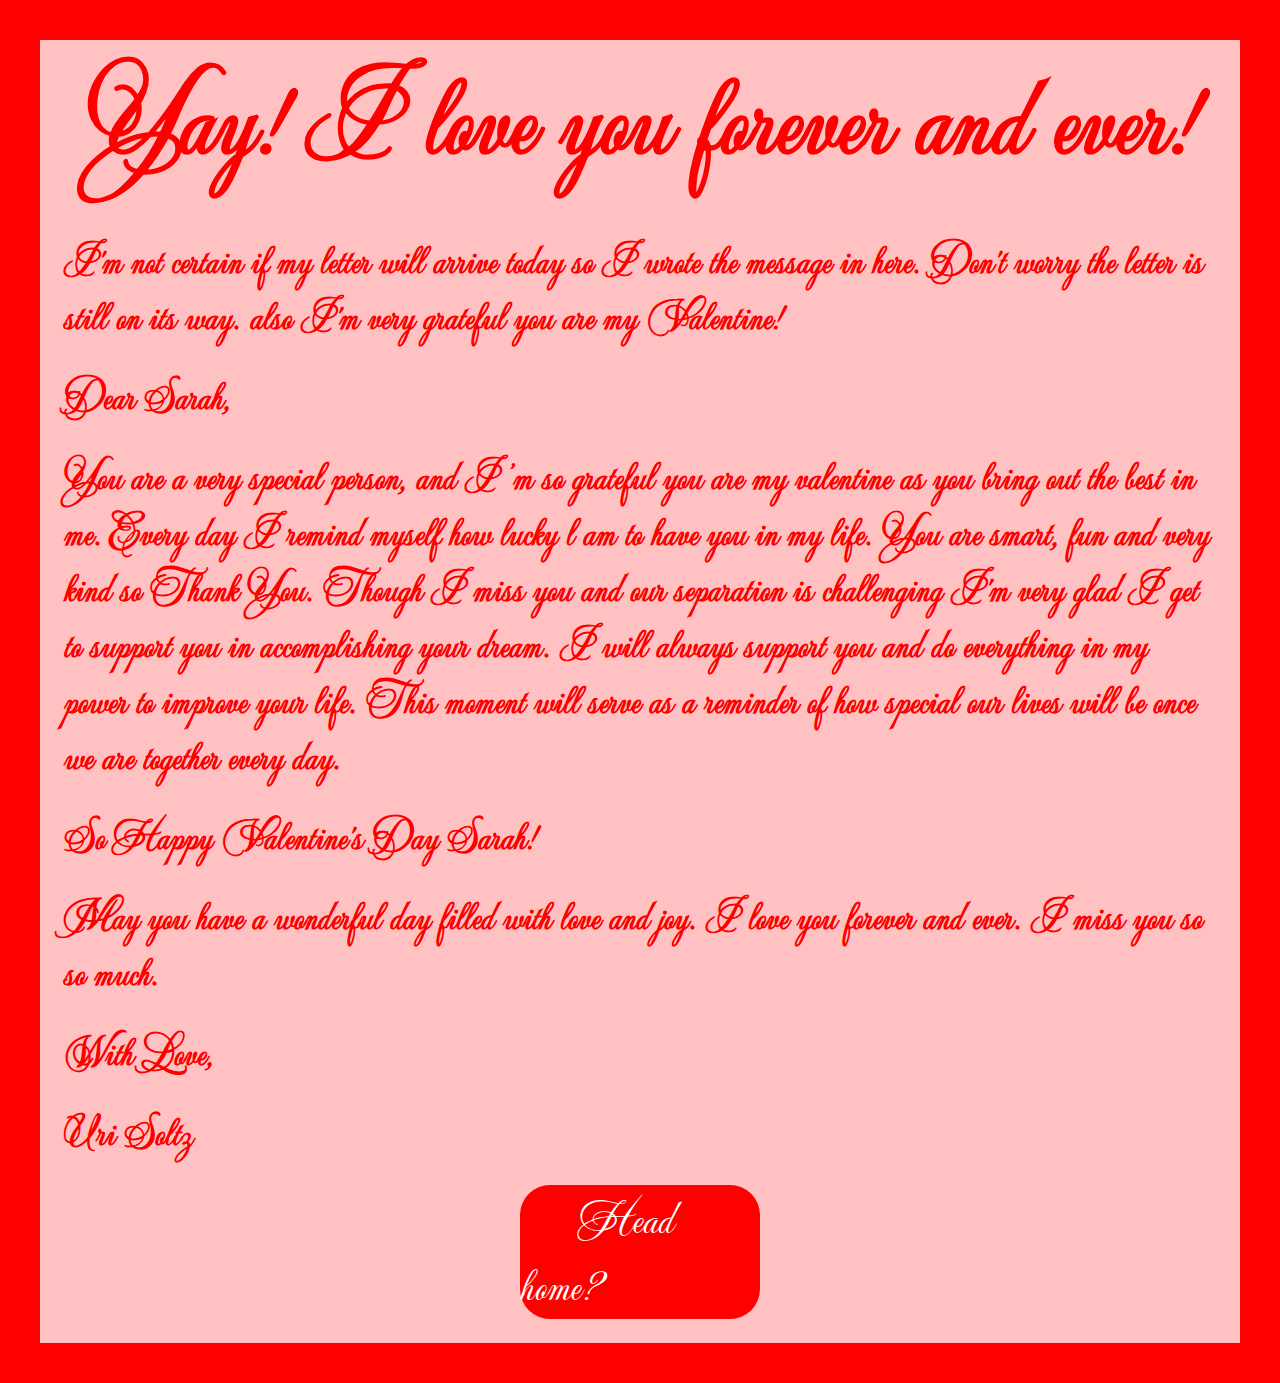
<file: pages/my_valentine.html>
<!DOCTYPE html>
<html lang="en">
    <head>
        <link rel = "stylesheet" href = "..\styles\my_valentine.css">
        <script src="..\scripts\home.js"></script>
        <link rel="preconnect" href="https://fonts.googleapis.com">
        <link rel="preconnect" href="https://fonts.gstatic.com" crossorigin>
        <link href="https://fonts.googleapis.com/css2?family=Mea+Culpa&display=swap" rel="stylesheet">
    </head>
    <body>
        <div class = "filler">
            <h1 class="message">Yay! I love you forever and ever!</h1>

            <h3 class="message-body"> I'm not certain if my letter will arrive today so I wrote the message in here. Don't worry the letter is still on its way.
                also I'm very grateful you are my Valentine!
            </h3>
            <h3 class="message-body">Dear Sarah, </h3>
            <h3 class="message-body">You are a very special person, and I’m so grateful you are my valentine as you bring out the best in me. Every day I remind myself how lucky l am to have you in my life. You are smart, fun and very kind so Thank You. Though I miss you and our separation is challenging I'm very glad I get to support you in accomplishing your dream. I will always support you and do everything in my power to improve your life. This moment will serve as a reminder of how special our lives will be once we are together every day. </h3>
            <h3 class="message-body">So Happy Valentine's Day Sarah!</h3>
            <h3 class="message-body">May you have a wonderful day filled with love and joy. I love you forever and ever. I miss you so so much. </h3>
            <h3 class="message-body">With Love,</h3>
                
            <h3 class="message-body">Uri Soltz</h3>
            <div class ="button">
                <a class="button-text" href="home.html">Head home?</a>
            </div>
            
           

        </div>
    
    </body>
</html>
</file>
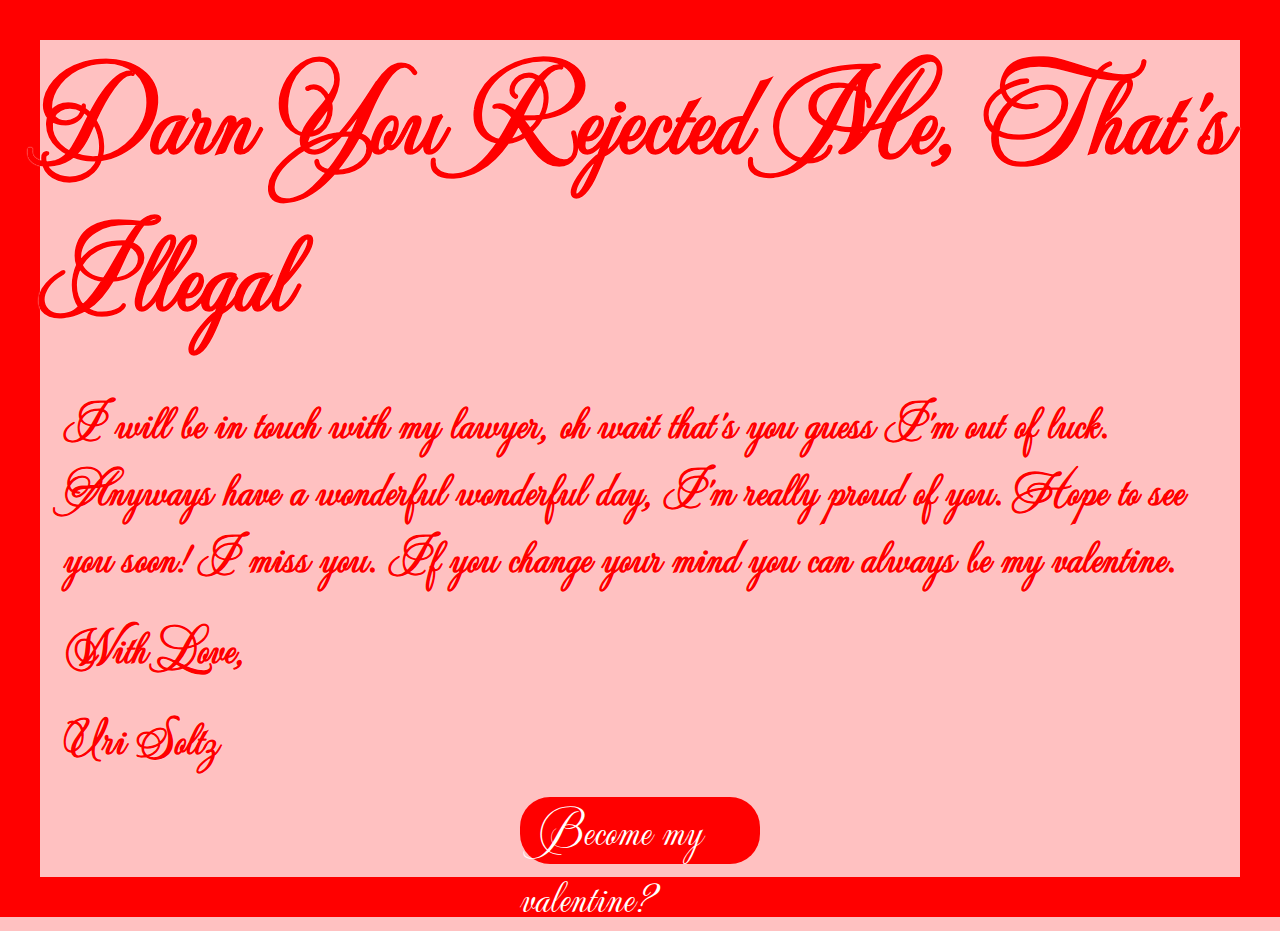
<file: pages/rejected.html>
<!DOCTYPE html>
<html lang="en">
    <head>
        <link rel = "stylesheet" href = "..\styles\rejected.css">
        <script src="..\scripts\home.js"></script>
        <link rel="preconnect" href="https://fonts.googleapis.com">
        <link rel="preconnect" href="https://fonts.gstatic.com" crossorigin>
        <link href="https://fonts.googleapis.com/css2?family=Mea+Culpa&display=swap" rel="stylesheet">
    </head>
    <body>
        <div class = "filler">
            <h1 class="message">Darn You Rejected Me, That's Illegal</h1>
            <h3 class="message-body">I will be in touch with my lawyer, oh wait that's you guess I'm
                 out of luck. Anyways have a wonderful 
                wonderful day, I'm really proud of you. Hope to see you soon! I miss you. If you change your mind you can always be my valentine.
                </h3>
            <h3 class="message-body">With Love,</h3>
                
            <h3 class="message-body">Uri Soltz</h3>
            <div class ="button">
                <a class="button-text" href="home.html">Become my valentine?</a>
            </div>
            
           

        </div>
    
    </body>
</html>
</file>
